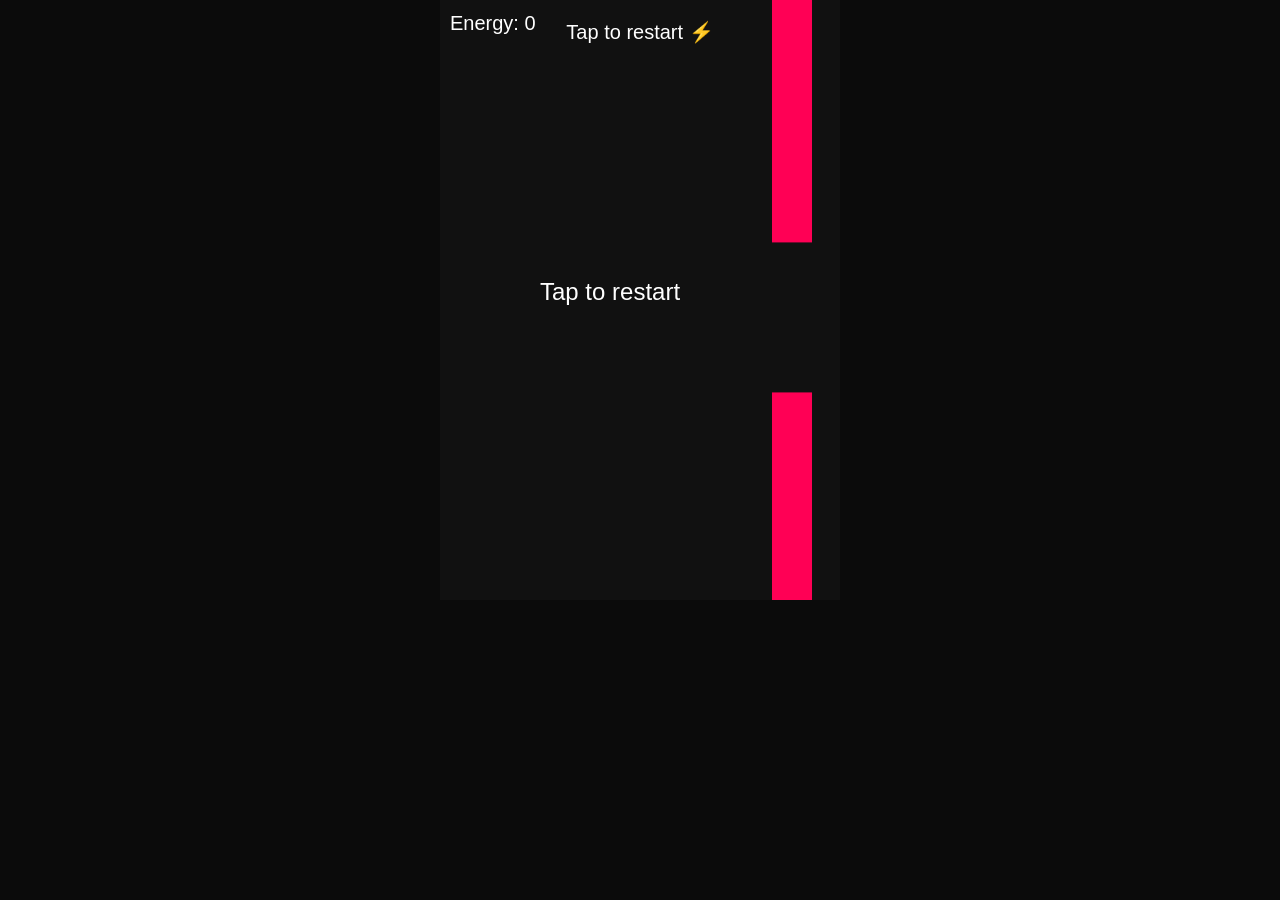
<file: flappy.html>
<!DOCTYPE html>
<html lang="en">
<head>
<meta charset="UTF-8">
<title>FDEV Factory Flight</title>
<style>
body {
  margin: 0;
  overflow: hidden;
  background: #0b0b0b;
  font-family: Arial;
  color: white;
}

canvas {
  display: block;
  margin: auto;
  background: #111;
}

#text {
  position: absolute;
  top: 20px;
  width: 100%;
  text-align: center;
  font-size: 20px;
}
</style>
</head>
<body>

<div id="text">Tap to restart ⚡</div>
<canvas id="gameCanvas"></canvas>

<script>
const canvas = document.getElementById("gameCanvas");
const ctx = canvas.getContext("2d");

canvas.width = 400;
canvas.height = 600;

let birdY = 300;
let velocity = 0;
let gravity = 0.5;
let lift = -8;

let pipes = [];
let score = 0;
let gameOver = false;

document.addEventListener("click", () => {
  velocity = lift;
  if (gameOver) restart();
});

function createPipe() {
  let gap = 150;
  let top = Math.random() * 300 + 50;

  pipes.push({
    x: canvas.width,
    top: top,
    bottom: top + gap
  });
}

function update() {
  if (gameOver) return;

  velocity += gravity;
  birdY += velocity;

  if (birdY > canvas.height || birdY < 0) {
    endGame();
  }

  pipes.forEach(pipe => {
    pipe.x -= 2;

    if (pipe.x === 200) score++;

    if (
      pipe.x < 80 &&
      pipe.x > 20 &&
      (birdY < pipe.top || birdY > pipe.bottom)
    ) {
      endGame();
    }
  });

  if (pipes.length === 0 || pipes[pipes.length - 1].x < 200) {
    createPipe();
  }

  pipes = pipes.filter(p => p.x > -50);
}

function draw() {
  ctx.clearRect(0, 0, canvas.width, canvas.height);

  // bird
  ctx.fillStyle = "#00ffcc";
  ctx.fillRect(50, birdY, 20, 20);

  // pipes
  ctx.fillStyle = "#ff0055";
  pipes.forEach(pipe => {
    ctx.fillRect(pipe.x, 0, 40, pipe.top);
    ctx.fillRect(pipe.x, pipe.bottom, 40, canvas.height);
  });

  // score
  ctx.fillStyle = "#fff";
  ctx.font = "20px Arial";
  ctx.fillText("Energy: " + score, 10, 30);

  if (gameOver) {
    ctx.fillStyle = "#fff";
    ctx.font = "24px Arial";
    ctx.fillText("Tap to restart", 100, 300);
  }
}

function loop() {
  update();
  draw();
  requestAnimationFrame(loop);
}

function endGame() {
  gameOver = true;
}

function restart() {
  birdY = 300;
  velocity = 0;
  pipes = [];
  score = 0;
  gameOver = false;
}

loop();
</script>

</body>
</html>
</file>
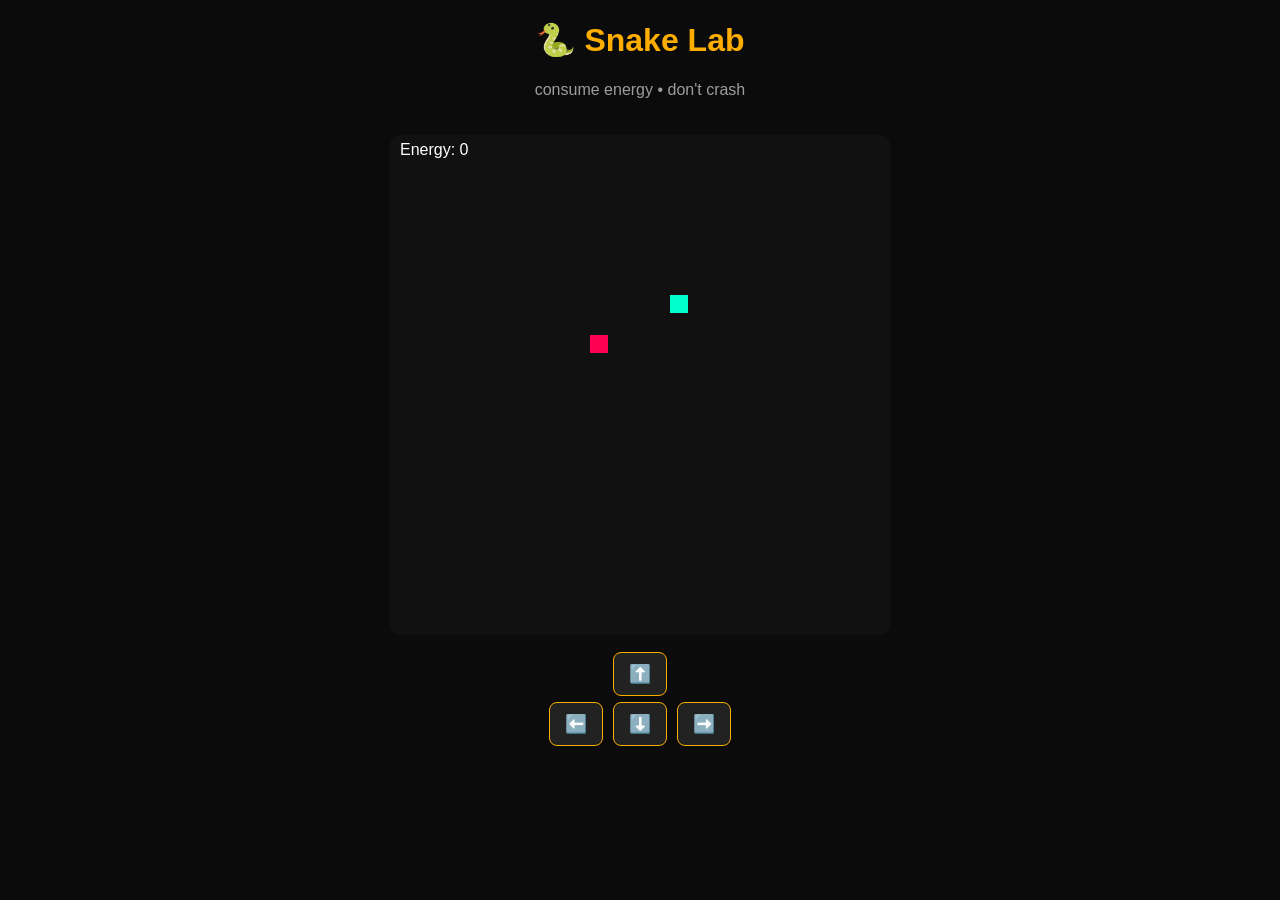
<file: snake.html>
<!DOCTYPE html>
<html lang="en">
<head>
<meta charset="UTF-8">
<title>FDEV Snake</title>

<style>
body {
  margin: 0;
  background: #0b0b0b;
  color: white;
  text-align: center;
  font-family: Arial;
}

h1 {
  color: #ffae00;
}

canvas {
  background: #111;
  margin-top: 20px;
  border-radius: 10px;
}

/* 🎮 mobile controls */
.controls {
  margin-top: 10px;
}

.controls button {
  background: #222;
  border: 1px solid #ffae00;
  color: #ffae00;
  padding: 10px 15px;
  margin: 3px;
  border-radius: 8px;
  font-size: 18px;
}
</style>

</head>
<body>

<h1>🐍 Snake Lab</h1>
<p style="opacity:0.6;">consume energy • don't crash</p>

<canvas id="game"></canvas>

<!-- 🎮 mobile controls -->
<div class="controls">
  <button onclick="setDir('up')">⬆️</button><br>
  <button onclick="setDir('left')">⬅️</button>
  <button onclick="setDir('down')">⬇️</button>
  <button onclick="setDir('right')">➡️</button>
</div>

<script>
const canvas = document.getElementById("game");
const ctx = canvas.getContext("2d");

const grid = 20;
let snake = [{x: 160, y: 160}];
let dx = grid;
let dy = 0;
let food = {x: 200, y: 200};
let score = 0;
let speed = 7;
let gameOver = false;

// ✅ responsive canvas
function resizeCanvas(){
  let size;

  if(window.innerWidth < 700){
    // 📱 mobile
    size = window.innerWidth - 40;
  } else {
    // 💻 PC
    size = 500;
  }

  canvas.width = size;
  canvas.height = size;
}
resizeCanvas();
window.addEventListener("resize", resizeCanvas);

function loop(){
  setTimeout(() => {

    requestAnimationFrame(loop);

    ctx.clearRect(0,0,canvas.width,canvas.height);

    if(gameOver){
      ctx.fillStyle = "rgba(0,0,0,0.7)";
      ctx.fillRect(0,0,canvas.width,canvas.height);

      ctx.fillStyle = "#fff";
      ctx.font = "24px Arial";
      ctx.fillText("GAME OVER", canvas.width/2 - 80, canvas.height/2);

      ctx.font = "14px Arial";
      ctx.fillText("Tap to restart", canvas.width/2 - 60, canvas.height/2 + 30);
      return;
    }

    let head = {
      x: snake[0].x + dx,
      y: snake[0].y + dy
    };

    // đụng tường
    if(
      head.x < 0 ||
      head.x >= canvas.width ||
      head.y < 0 ||
      head.y >= canvas.height
    ){ 
      gameOver = true;
      return;
    }

    snake.unshift(head);

    // ăn food
    if(head.x === food.x && head.y === food.y){
      score++;
      food.x = Math.floor(Math.random()*(canvas.width/grid))*grid;
      food.y = Math.floor(Math.random()*(canvas.height/grid))*grid;

      if(score % 5 === 0 && speed > 3){
        speed--;
      }
    } else {
      snake.pop();
    }

    // đụng thân
    for(let i = 1; i < snake.length; i++){
      if(head.x === snake[i].x && head.y === snake[i].y){
        gameOver = true;
        return;
      }
    }

    // food
    ctx.fillStyle = "#ff0055";
    ctx.fillRect(food.x, food.y, grid-2, grid-2);

    // snake
    ctx.fillStyle = "#00ffcc";
    snake.forEach(cell => {
      ctx.fillRect(cell.x, cell.y, grid-2, grid-2);
    });

    // score
    ctx.fillStyle = "#fff";
    ctx.font = "16px Arial";
    ctx.fillText("Energy: " + score, 10, 20);

  }, 1000 / speed);
}

// keyboard
document.addEventListener("keydown", e => {
  if(e.key === "ArrowLeft" && dx === 0){ dx = -grid; dy = 0; }
  if(e.key === "ArrowRight" && dx === 0){ dx = grid; dy = 0; }
  if(e.key === "ArrowUp" && dy === 0){ dy = -grid; dx = 0; }
  if(e.key === "ArrowDown" && dy === 0){ dy = grid; dx = 0; }
});

// mobile buttons
function setDir(dir){
  if(dir === "left" && dx === 0){ dx = -grid; dy = 0; }
  if(dir === "right" && dx === 0){ dx = grid; dy = 0; }
  if(dir === "up" && dy === 0){ dy = -grid; dx = 0; }
  if(dir === "down" && dy === 0){ dy = grid; dx = 0; }
}

// restart
canvas.addEventListener("click", () => {
  if(gameOver){
    snake = [{x:160,y:160}];
    dx = grid;
    dy = 0;
    score = 0;
    speed = 7;
    gameOver = false;
  }
});

loop();
</script>

</body>
</html>
</file>
